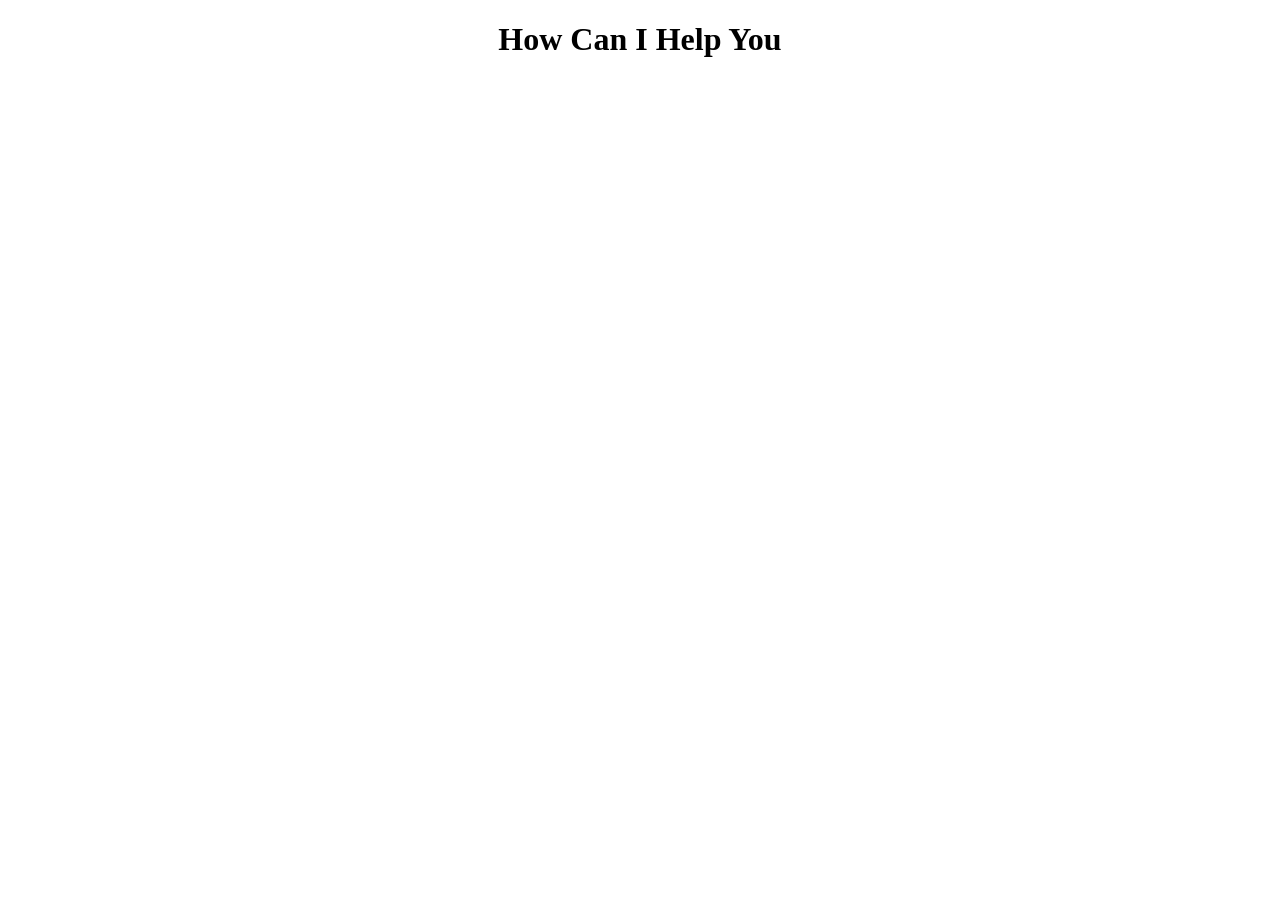
<file: customer.html>
<!DOCTYPE html>
<html lang="en">
<head>
    <meta charset="UTF-8">
    <meta name="viewport" content="width=device-width, initial-scale=1.0">
    <title>Document</title>
</head>
<body>
    <h1 align="center">How Can I Help You</h1>
</body>
</html>
</file>
